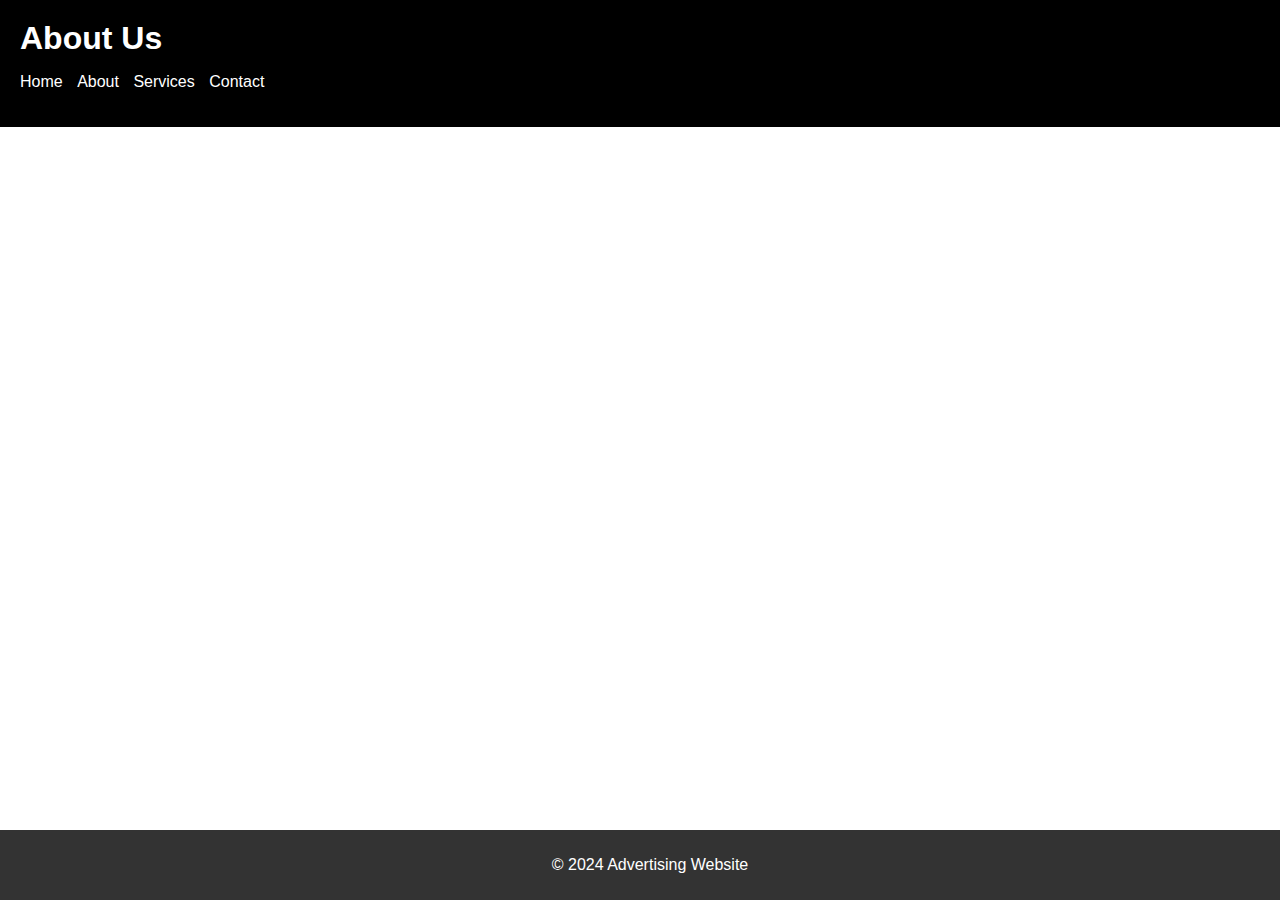
<file: about.html>
<!DOCTYPE html>
<html lang="en">
<head>
    <meta charset="UTF-8">
    <meta name="viewport" content="width=device-width, initial-scale=1.0">
    <title>About Us - Advertising Website</title>
    <link rel="stylesheet" href="styles.css">
</head>
<body>
    <header>
        <h1>About Us</h1>
        <nav>
            <ul>
                <li><a href="index.html">Home</a></li>
                <li><a href="about.html">About</a></li>
                <li><a href="services.html">Services</a></li>
                <li><a href="contact.html">Contact</a></li>
            </ul>
        </nav>
    </header>
    <section>
        <h2>Our Story</h2>
        <!-- Add your company's story here -->
    </section>
    <footer>
        <p>&copy; 2024 Advertising Website</p>
    </footer>
</body>
</html>
</file>
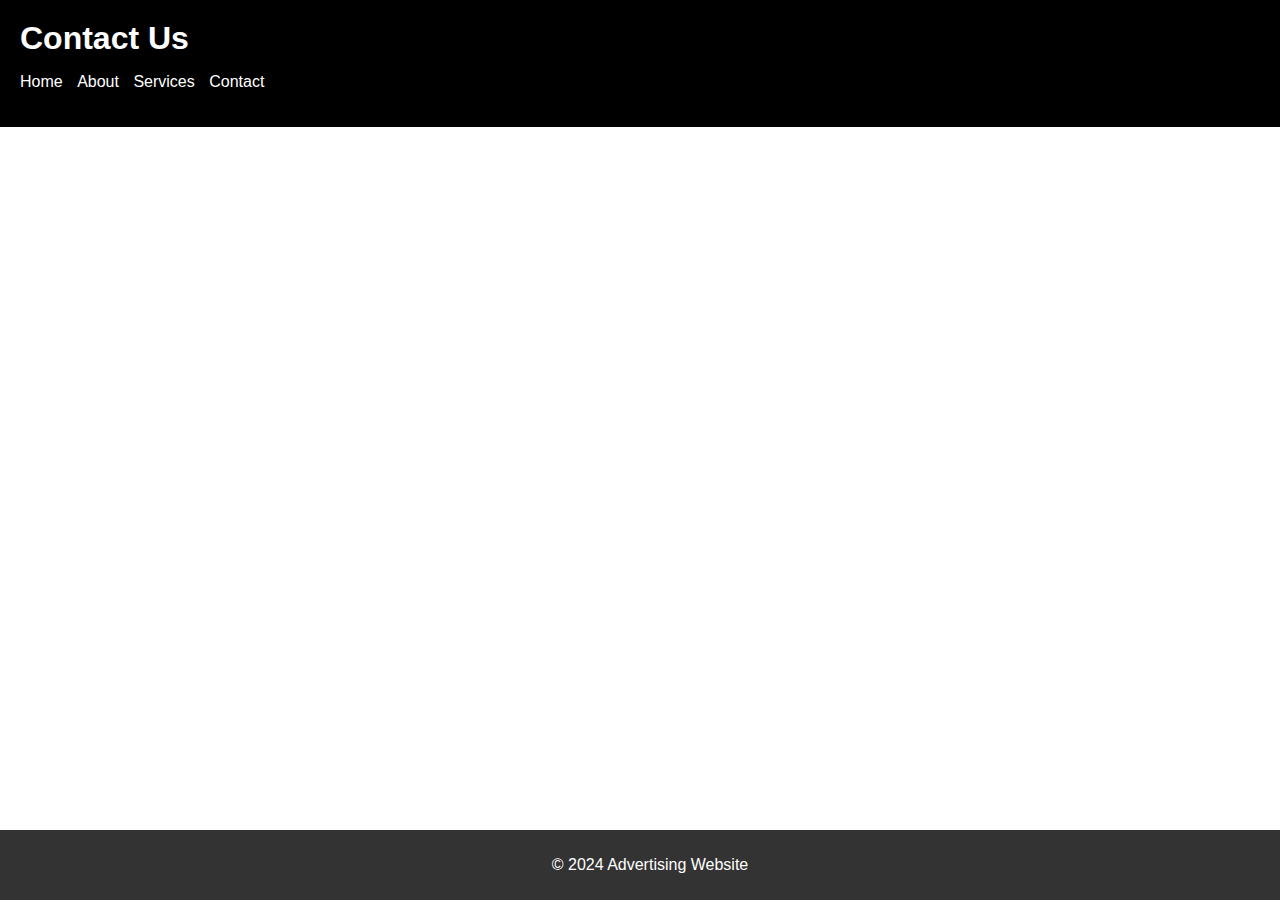
<file: contact.html>
<!DOCTYPE html>
<html lang="en">
<head>
    <meta charset="UTF-8">
    <meta name="viewport" content="width=device-width, initial-scale=1.0">
    <title>Contact Us - Advertising Website</title>
    <link rel="stylesheet" href="styles.css">
</head>
<body>
    <header>
        <h1>Contact Us</h1>
        <nav>
            <ul>
                <li><a href="index.html">Home</a></li>
                <li><a href="about.html">About</a></li>
                <li><a href="services.html">Services</a></li>
                <li><a href="contact.html">Contact</a></li>
            </ul>
        </nav>
    </header>
    <section>
        <h2>Get in Touch</h2>
        <!-- Add contact information and a contact form here -->
    </section>
    <footer>
        <p>&copy; 2024 Advertising Website</p>
    </footer>
</body>
</html>
</file>
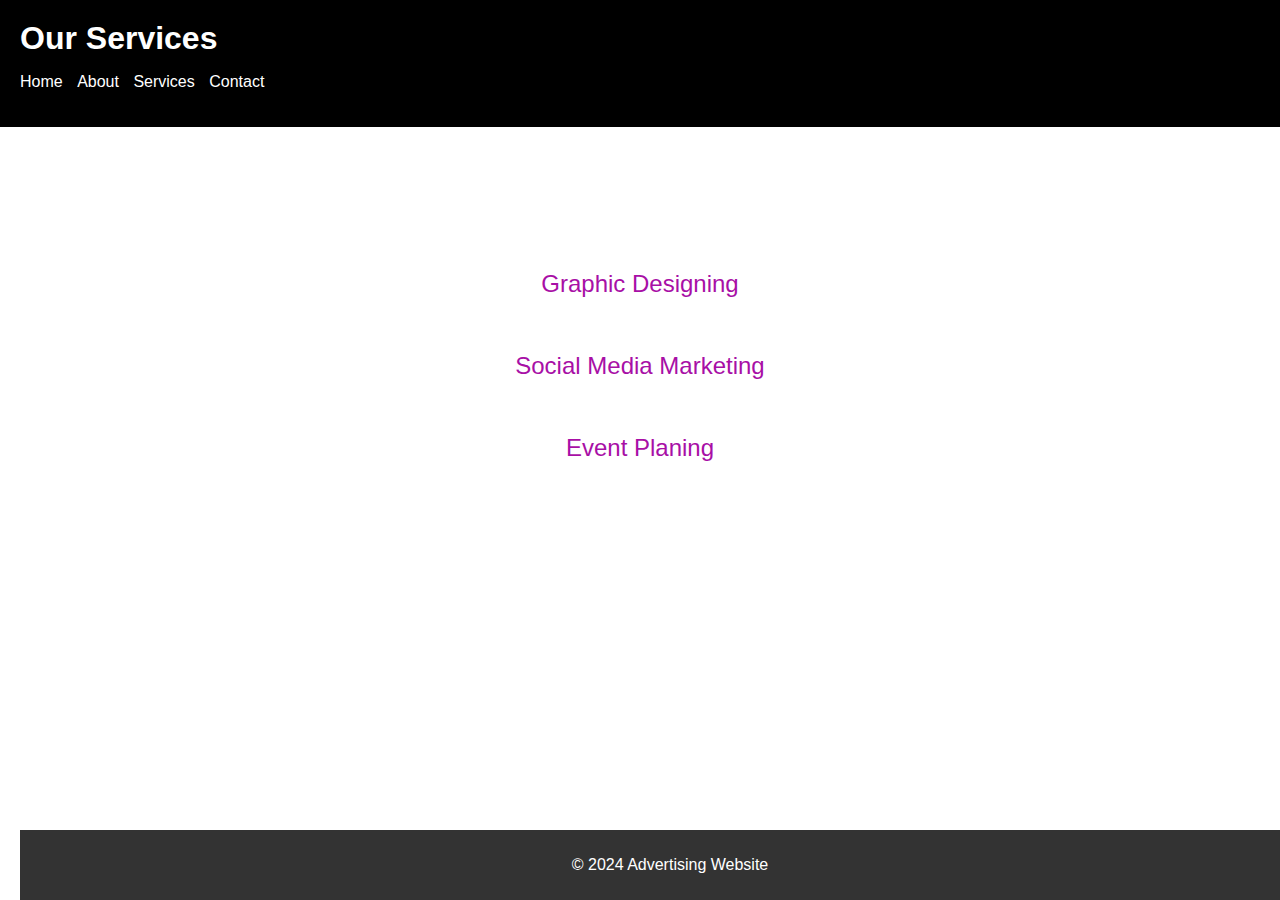
<file: services.html>
<!DOCTYPE html>
<html lang="en">
<head>
    <meta charset="UTF-8">
    <meta name="viewport" content="width=device-width, initial-scale=1.0">
    <title>Services - Advertising Website</title>
    <link rel="stylesheet" href="styles.css">
</head>
<body>
    <header>
        <h1>Our Services</h1>
        <nav>
            <ul>
                <li><a href="index.html">Home</a></li>
                <li><a href="about.html">About</a></li>
                <li><a href="services.html">Services</a></li>
                <li><a href="contact.html">Contact</a></li>
            </ul>
        </nav>
    </header>
    <section>
        <center><h2>What We Offer</h2></center>
        <style>
            body {
                /* Set background image */
                background-image: url('https://wallpaperboat.com/wp-content/uploads/2019/10/best-background-for-website-14.jpg');
                /* Specify background image behavior */
                background-size: cover; /* Cover the entire container */
                background-repeat: no-repeat; /* Do not repeat the image */
                background-attachment: fixed; /* Fix the image to the viewport */
            }
        </style>
            <section>
                
                
                <center><p><button onclick="window.location.href='https://example.com'">Graphic Designing</button><br></p>
               <p><button onclick="window.location.href='https://example.com'">Social Media Marketing</button><br></p>
               <p><button onclick="window.location.href='https://example.com'">Event Planing</button><br></p></center>
              <style>
               button {
                background-color: #ffffff; /* Green background */
                border: none; /* No border */
                color: #a80fa6; /* White text */
                padding: 15px 32px; /* Padding */
                text-align: center; /* Center text */
                text-decoration: none; /* No underline */
                display: -webkit-inline-box ; /* Display as inline-block */
                font-size: 24px; /* Font size */ 
                margin: 4px 2px; /* Margin */
                cursor: pointer; /* Cursor on hover */
                border-radius: 15px; /* Rounded corners */
            }
            </style>
               
    </section>
    <footer>
        <p>&copy; 2024 Advertising Website</p>
    </footer>
</body>
</html>
</file>
<file: styles.css>
body {
    font-family: Arial, sans-serif;
    margin: 0;
    padding: 0;
    background-color: #ffffff00;
    color: #000000;

}

h2{
    color: #ffffff
}
h3{
    color: whitesmoke;
    
}
header {
    background-color: #000000;
    color: #fff;
    padding: 20px;
}

header h1 {
    margin: 0;
}

nav ul {
    list-style-type: none;
    padding: 0;
}

nav ul li {
    display: inline;
    margin-right: 10px;
}

nav ul li a {
    color: #fff;
    text-decoration: none;
}

section {
    padding: 20px;
}

/* Change background color on hover */
.custom-button:hover {
    background-color: #45a049;
}
footer {
    background-color: #333;
    color: #fff;
    text-align: center;
    padding: 10px;
    position: fixed;
    bottom: 0;
    width: 100%;
}
</file>
